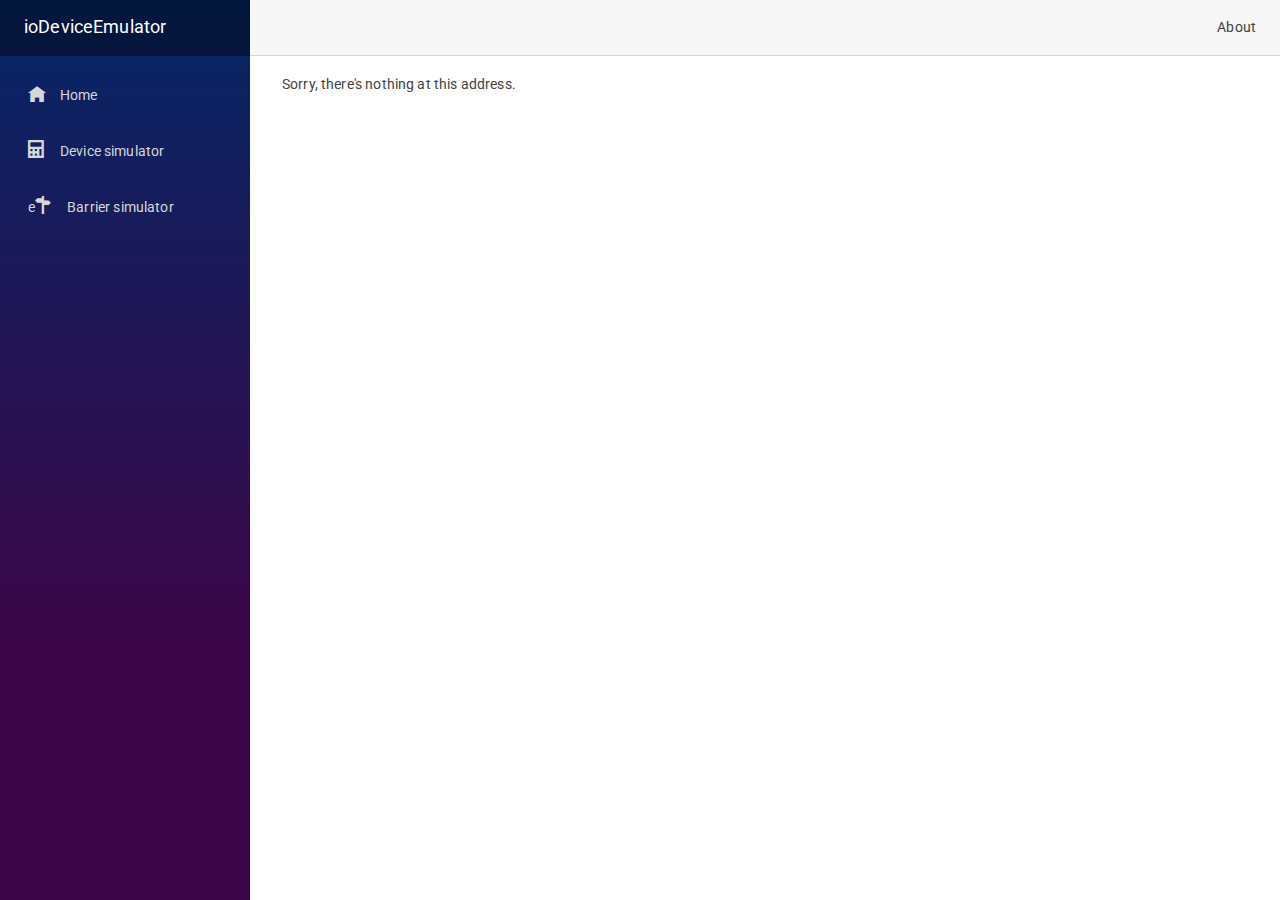
<file: ioDeviceEmulator/Client/wwwroot/index.html>
<!DOCTYPE html>
<html lang="en">

<head>
    <meta charset="utf-8" />
    <meta name="viewport" content="width=device-width, initial-scale=1.0, maximum-scale=1.0, user-scalable=no" />
    <title>ioDeviceEmulator</title>
    <base href="/" />
    <link href="css/bootstrap/bootstrap.min.css" rel="stylesheet" />
    <link href="css/app.css" rel="stylesheet" />
    <link href="ioDeviceEmulator.Client.styles.css" rel="stylesheet" />
    <link href="https://fonts.googleapis.com/css?family=Roboto:300,400,500,700&display=swap" rel="stylesheet" />
    <link href="_content/MudBlazor/MudBlazor.min.css" rel="stylesheet" />

  



</head>

<body>
    <div id="app">Loading...</div>

    <div id="blazor-error-ui">
        An unhandled error has occurred.
        <a href="" class="reload">Reload</a>
        <a class="dismiss">🗙</a>
    </div>
    <script src="_framework/blazor.webassembly.js"></script>
    <script src="_content/MudBlazor/MudBlazor.min.js"></script>

    <script src="scripts/rotationScript.js"></script>
</body>

</html>
</file>
<file: ioDeviceEmulator/Client/wwwroot/css/app.css>
﻿@import url('open-iconic/font/css/open-iconic-bootstrap.min.css');

html, body {
    font-family: 'Helvetica Neue', Helvetica, Arial, sans-serif;
}

h1:focus {
    outline: none;
}

a, .btn-link {
    color: #0071c1;
}

.btn-primary {
    color: #fff;
    background-color: #1b6ec2;
    border-color: #1861ac;
}

.content {
    padding-top: 1.1rem;
}

.valid.modified:not([type=checkbox]) {
    outline: 1px solid #26b050;
}

.invalid {
    outline: 1px solid red;
}

.validation-message {
    color: red;
}

#blazor-error-ui {
    background: lightyellow;
    bottom: 0;
    box-shadow: 0 -1px 2px rgba(0, 0, 0, 0.2);
    display: none;
    left: 0;
    padding: 0.6rem 1.25rem 0.7rem 1.25rem;
    position: fixed;
    width: 100%;
    z-index: 1000;
}

    #blazor-error-ui .dismiss {
        cursor: pointer;
        position: absolute;
        right: 0.75rem;
        top: 0.5rem;
    }

.blazor-error-boundary {
    background: url([data-uri]) no-repeat 1rem/1.8rem, #b32121;
    padding: 1rem 1rem 1rem 3.7rem;
    color: white;
}

    .blazor-error-boundary::after {
        content: "An error has occurred."
    }
</file>
